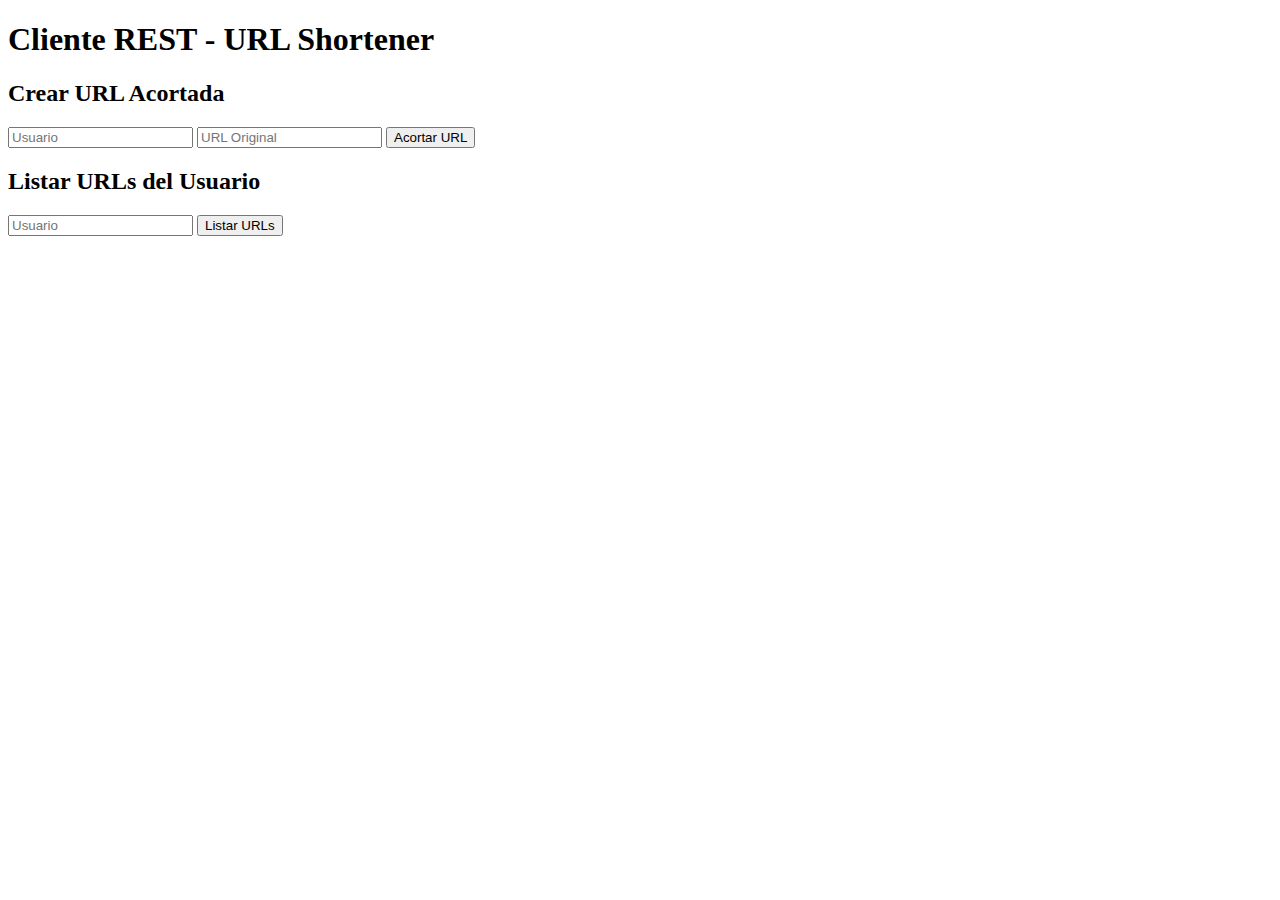
<file: src/main/resources/public/rest_client.html>
<!DOCTYPE html>
<html lang="es">
<head>
    <meta charset="UTF-8">
    <title>Cliente REST - URL Shortener</title>
</head>
<body>
<h1>Cliente REST - URL Shortener</h1>

<!-- Formulario para crear URL acortada -->
<h2>Crear URL Acortada</h2>
<form id="createUrlForm">
    <input type="text" id="username" placeholder="Usuario" required>
    <input type="text" id="originalUrl" placeholder="URL Original" required>
    <button type="submit">Acortar URL</button>
</form>
<div id="createUrlResult"></div>

<!-- Formulario para listar las URLs de un usuario -->
<h2>Listar URLs del Usuario</h2>
<form id="listUrlsForm">
    <input type="text" id="listUsername" placeholder="Usuario" required>
    <button type="submit">Listar URLs</button>
</form>
<div id="listUrlsResult"></div>

<script>
    // Al enviar el formulario para crear una URL acortada
    document.getElementById("createUrlForm").addEventListener("submit", async function(e) {
        e.preventDefault();
        const username = document.getElementById("username").value.trim();
        const originalUrl = document.getElementById("originalUrl").value.trim();
        const resultDiv = document.getElementById("createUrlResult");

        try {
            const response = await fetch('http://localhost:7070/api/extended/urls', {
                method: 'POST',
                headers: {
                    'Content-Type': 'application/x-www-form-urlencoded',
                    // Se asume que si es necesario, se ha almacenado el token JWT en localStorage
                    'Authorization': localStorage.getItem("jwtToken") ? "Bearer " + localStorage.getItem("jwtToken") : ""
                },
                body: new URLSearchParams({
                    username: username,
                    url: originalUrl
                })
            });
            if (!response.ok) {
                const errorText = await response.text();
                resultDiv.innerText = "Error: " + errorText;
                return;
            }
            const data = await response.json();
            resultDiv.innerHTML = `
          <p><strong>URL Completa:</strong> ${data.fullUrl}</p>
          <p><strong>URL Acortada:</strong> ${data.shortUrl}</p>
          <p><strong>Fecha de Creación:</strong> ${new Date(data.creationDate).toLocaleString()}</p>
          <p><strong>Accesos:</strong> ${data.statistics.accessCount}</p>
          <p><strong>Vista Previa:</strong></p>
          <img src="${data.previewImageBase64}" alt="Vista previa">
        `;
        } catch (error) {
            resultDiv.innerText = "Error: " + error;
        }
    });

    // Al enviar el formulario para listar las URLs de un usuario
    document.getElementById("listUrlsForm").addEventListener("submit", async function(e) {
        e.preventDefault();
        const username = document.getElementById("listUsername").value.trim();
        const resultDiv = document.getElementById("listUrlsResult");

        try {
            const response = await fetch(`http://localhost:7070/api/extended/urls/${username}`, {
                method: 'GET',
                headers: {
                    'Authorization': localStorage.getItem("jwtToken") ? "Bearer " + localStorage.getItem("jwtToken") : ""
                }
            });
            if (!response.ok) {
                const errorText = await response.text();
                resultDiv.innerText = "Error: " + errorText;
                return;
            }
            const data = await response.json();
            // Mostrar el listado de URLs en una lista HTML
            let html = "<ul>";
            data.forEach(urlObj => {
                html += `<li>
            <p><strong>URL:</strong> ${urlObj.originalUrl}</p>
            <p><strong>Código:</strong> ${urlObj.shortCode}</p>
            <p><strong>Accesos:</strong> ${urlObj.accessCount}</p>
            <p><strong>Fecha:</strong> ${new Date(urlObj.creationDate).toLocaleString()}</p>
          </li>`;
            });
            html += "</ul>";
            resultDiv.innerHTML = html;
        } catch (error) {
            resultDiv.innerText = "Error: " + error;
        }
    });
</script>
</body>
</html>
</file>
